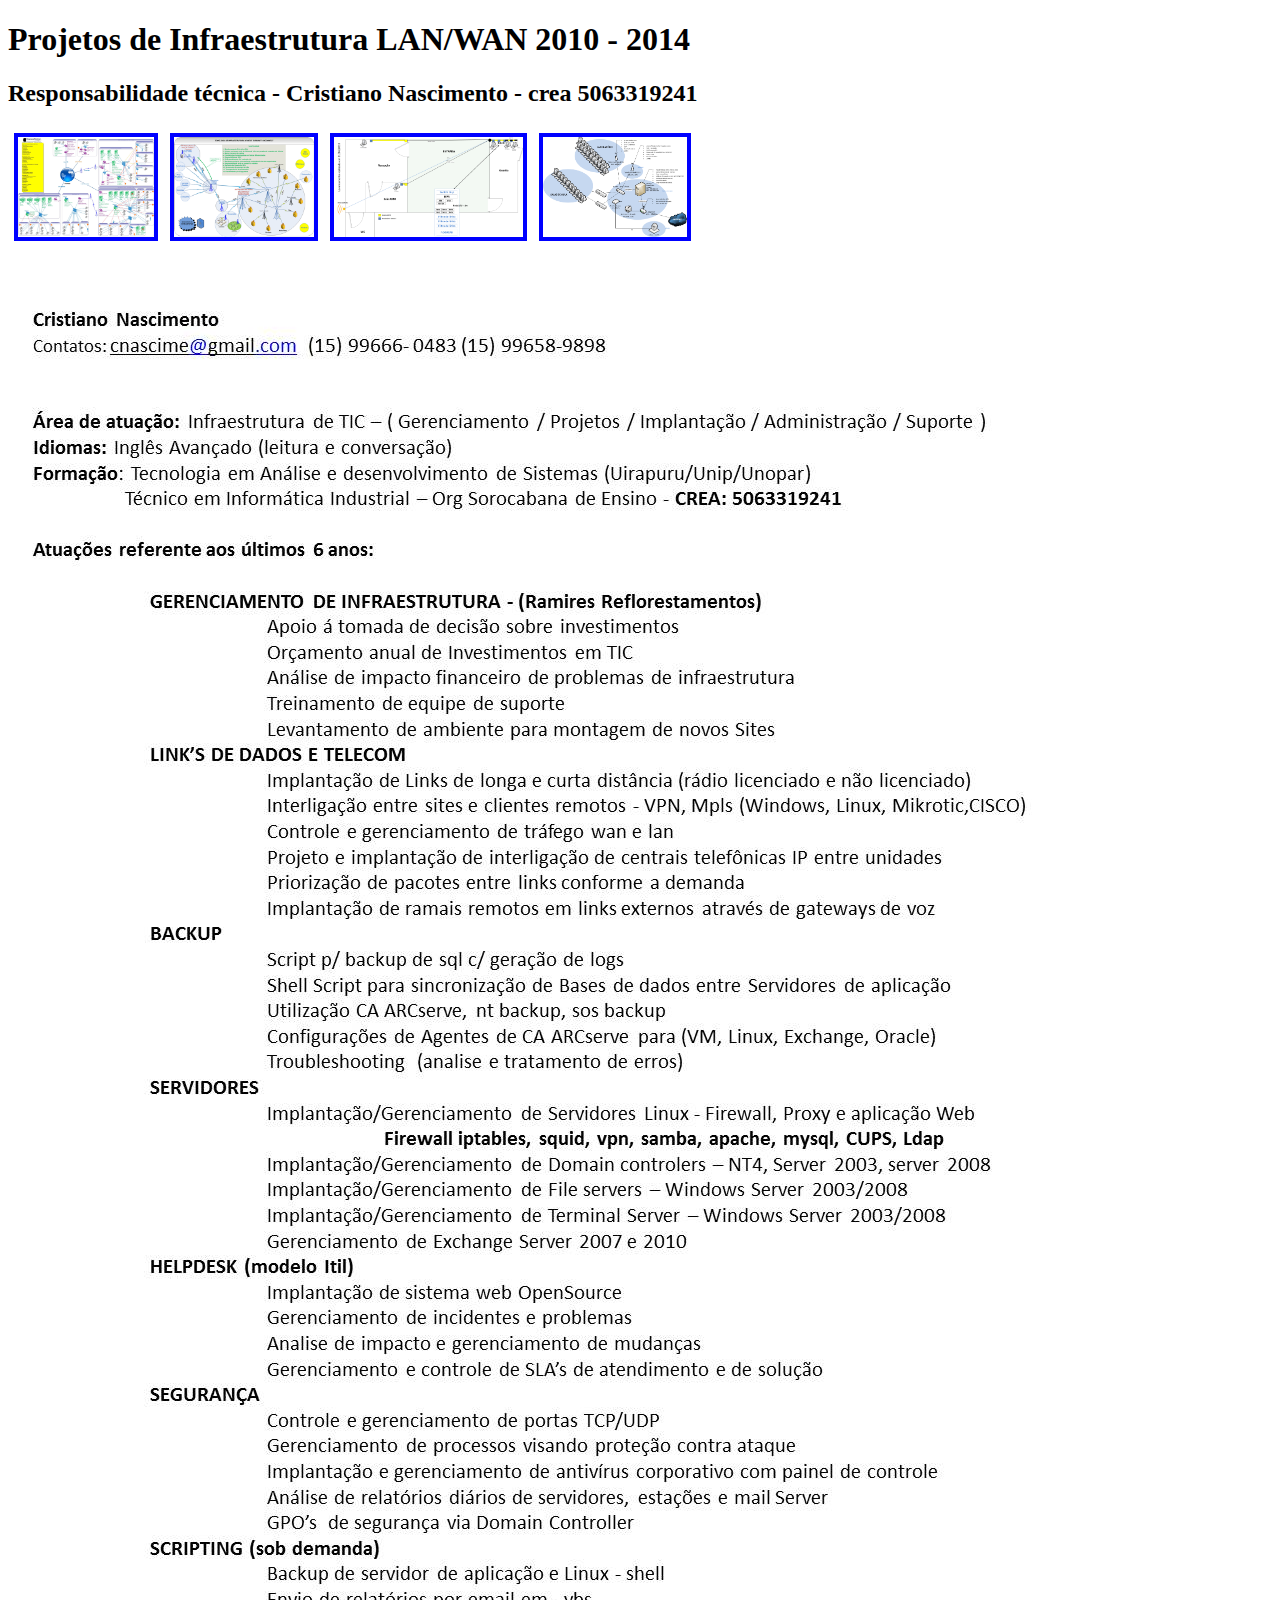
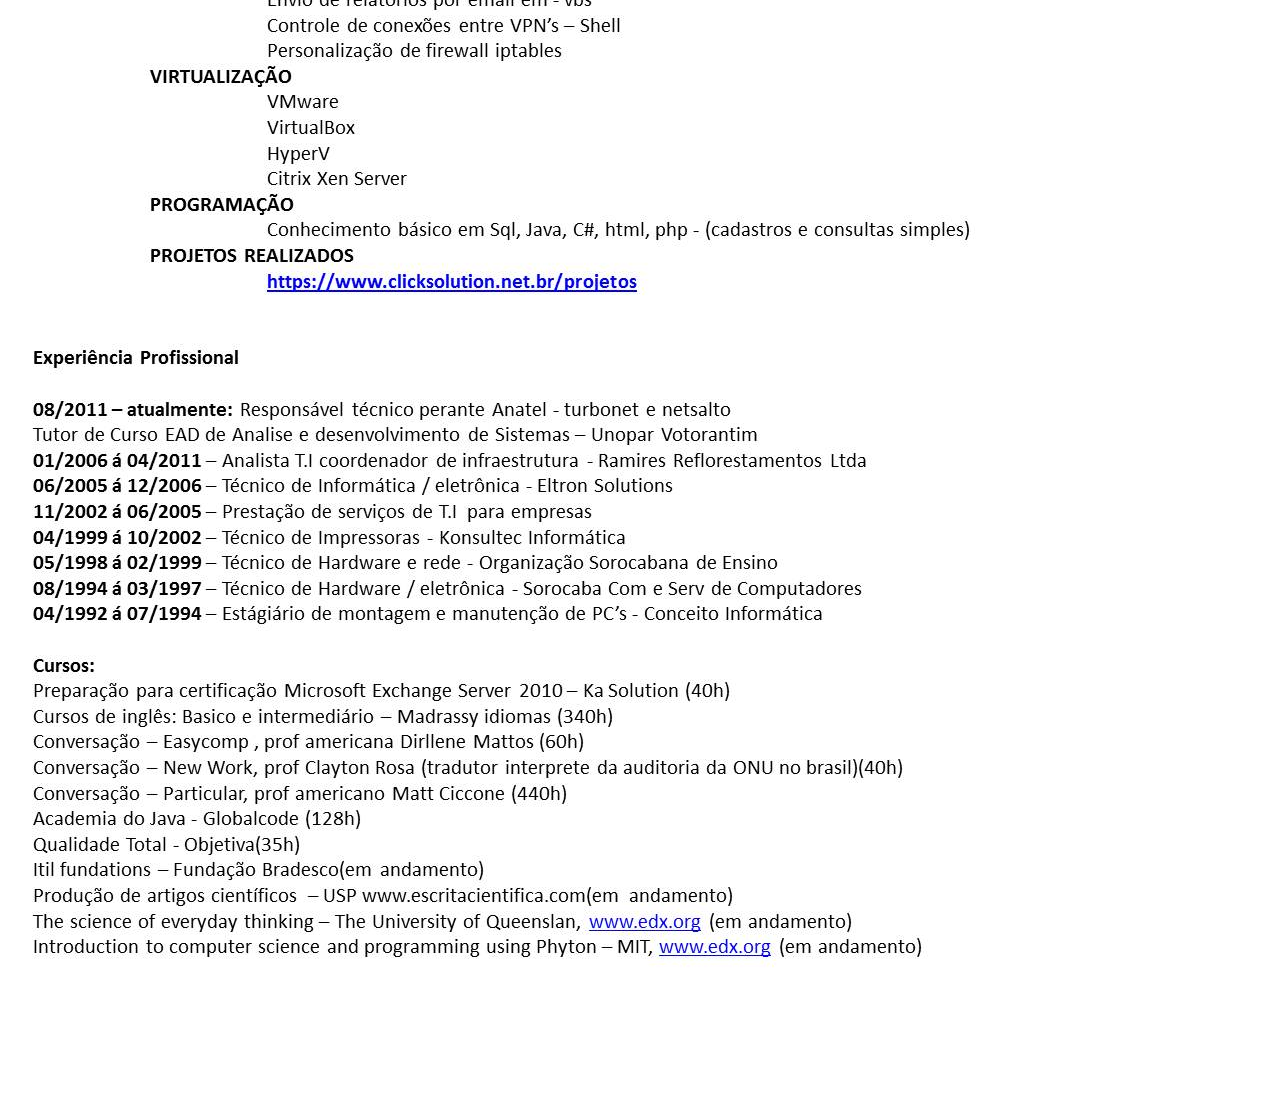
<file: projetos/index.html>
<!DOCTYPE html PUBLIC "-//W3C//DTD XHTML 1.0 Transitional//EN" "http://www.w3.org/TR/xhtml1/DTD/xhtml1-transitional.dtd">
<html xmlns="http://www.w3.org/1999/xhtml">
<head>
<meta http-equiv="Content-Type" content="text/html; charset=utf-8" />
<title>Untitled Document</title>
<link href="css.css" rel="stylesheet" type="text/css" />
<link href="img.css" rel="stylesheet" type="text/css" />
</head>
<body>

<h1>Projetos de Infraestrutura LAN/WAN 2010 - 2014</h1>
<h2>Responsabilidade técnica - Cristiano Nascimento - crea 5063319241</h2>

<div id="img_p">
    	<a href="img_ramires.png"><img src='img_ramires_icone.png'/></a>
        <a href="img_inconnect.png"><img src='img_inconnect_icone.png'/></a>
		<a href="img_village_ ipanema.png"><img src='img_village_ipanema_icone.png'/></a>
		<a href="img_polo_master.png"><img src='img_polo_master_icone.png'/></a>
</div> 
<br>
<br>
<br>
<br>
		<a href="cv_cristiano.jpg"><img src='cv_cristiano.jpg'/></a>
</body>
</html>
</file>
<file: projetos/css.css>
body {
background-color:#FFFFFF;
}
#projetos {
width: 100%;
min-height: 235px;
background-color:#FFFFFF;
margin-top: 150px;
background-repeat:no-repeat;
background-position:center; 
}
</file>
<file: projetos/img.css>
#img_p img{ max-height:130px; max-height:100px; float:left; border:#0000FF solid 4px; margin: 6px}
</file>
